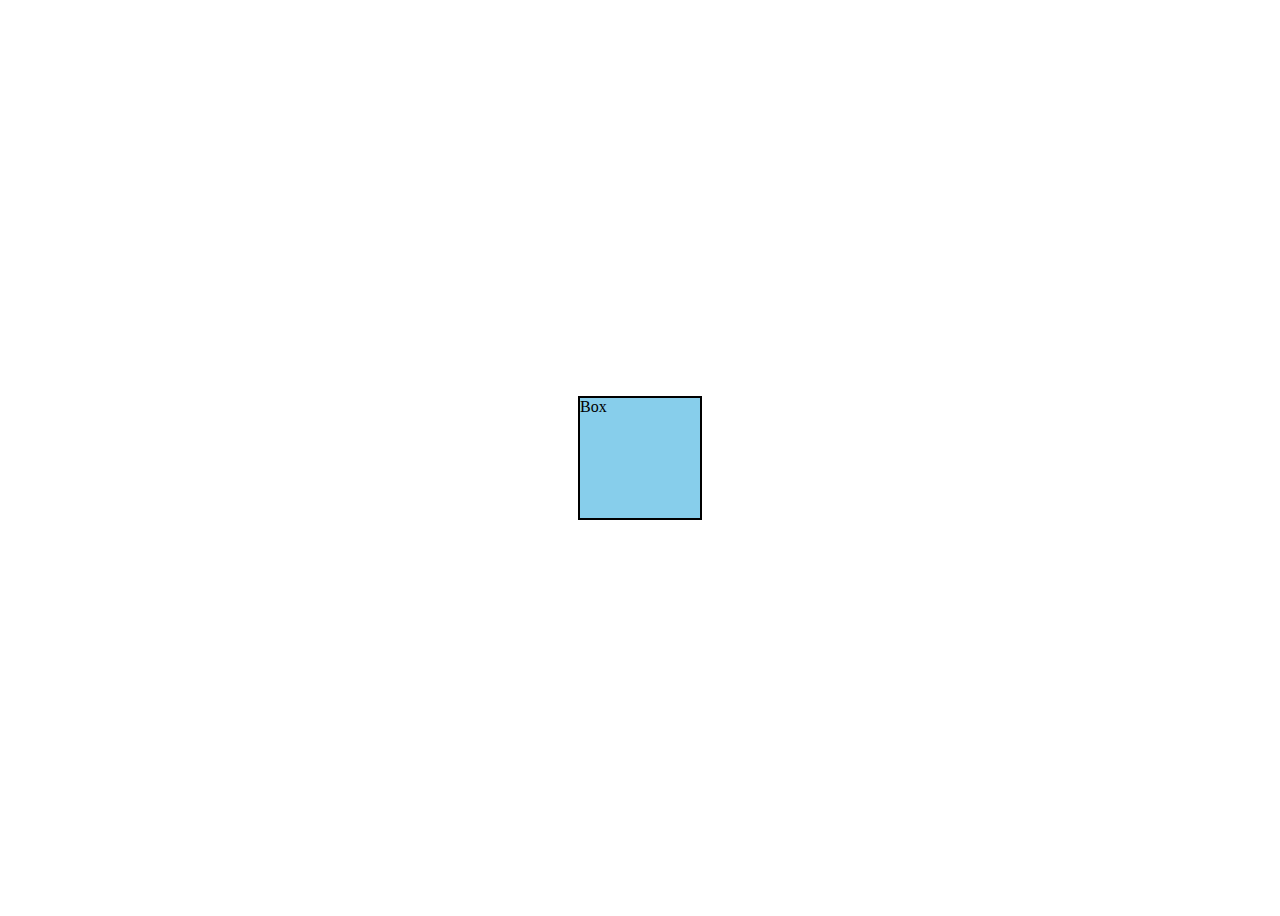
<file: grid-center.html>
<!DOCTYPE html>
<html lang="en">

<head>
    <meta charset="UTF-8">
    <meta name="viewport" content="width=device-width, initial-scale=1.0">
    <title>Center Grid</title>
    <style>
        .container{
            display: grid;
            height: 100vh;
            place-content: center;
        }
        .box {
            width: 120px;
            height: 120px;
            background-color: skyblue;
            border: 2px solid black;
        }
    </style>
</head>

<body>
    <div class="container">
        <div class="box">
            Box
        </div>
    </div>

</body>

</html>
</file>
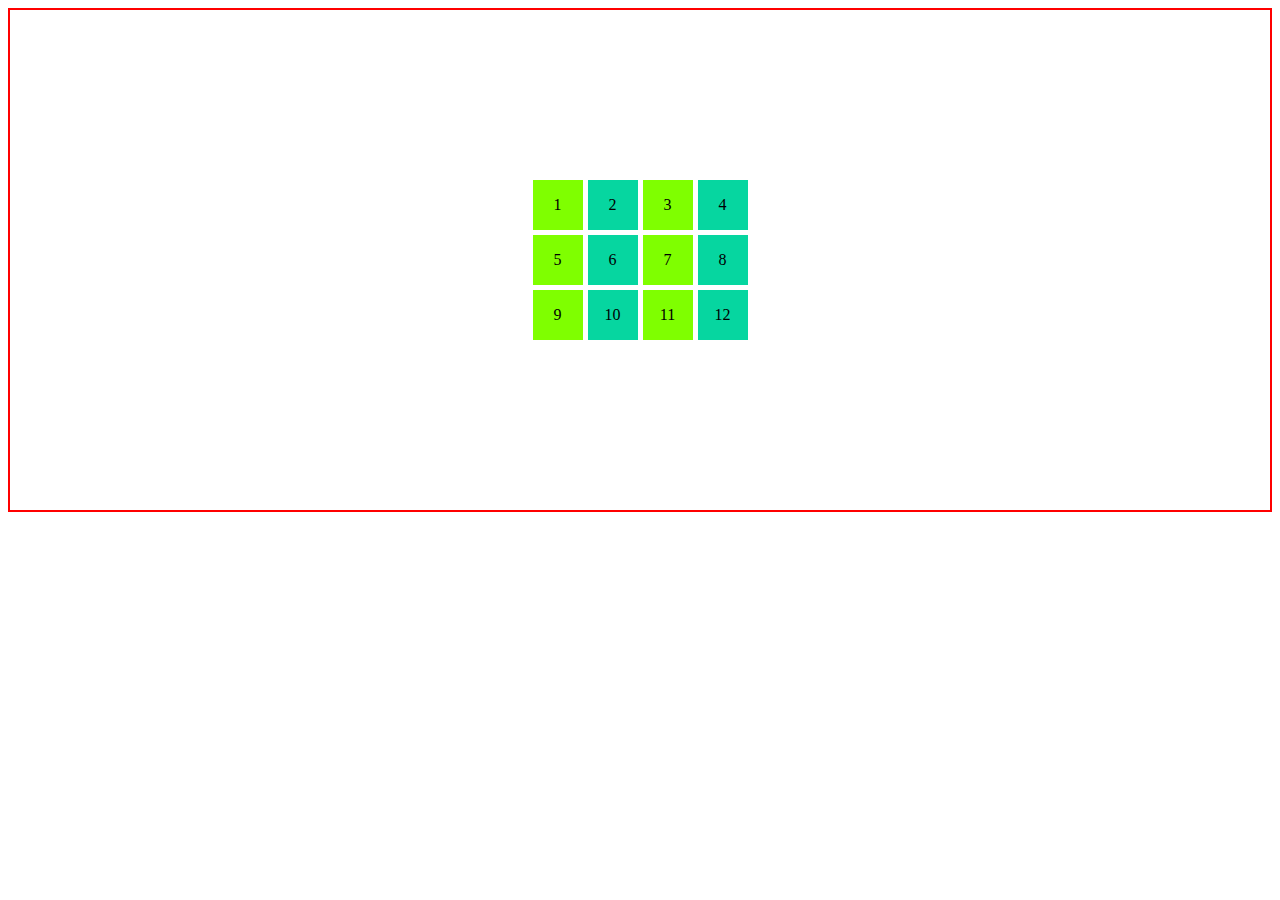
<file: grid2.html>
<!DOCTYPE html>
<html lang="en">

<head>
    <meta charset="UTF-8">
    <meta name="viewport" content="width=device-width, initial-scale=1.0">
    <title>Grid-2</title>
    <style>
        .box {
            height: 50px;
            width: 50px;
            display: flex;
            justify-content: center;
            align-items: center;
        }

        .box:nth-child(even) {
            background-color: #06d6a0;
        }

        .box:nth-child(odd) {
            background-color: chartreuse;
        }

        .container {
            border: 2px solid red;
            height: 500px;
            display: grid;
            grid-template-columns: repeat(4, 50px);
            grid-gap: 5px;
            justify-content: center;
            align-content: center;
        }
    </style>
</head>

<body>
    <section>
        <div class="container">
            <div class="box">1</div>
            <div class="box">2</div>
            <div class="box">3</div>
            <div class="box">4</div>
            <div class="box">5</div>
            <div class="box">6</div>
            <div class="box">7</div>
            <div class="box">8</div>
            <div class="box">9</div>
            <div class="box">10</div>
            <div class="box">11</div>
            <div class="box">12</div>

        </div>
    </section>
</body>

</html>
</file>
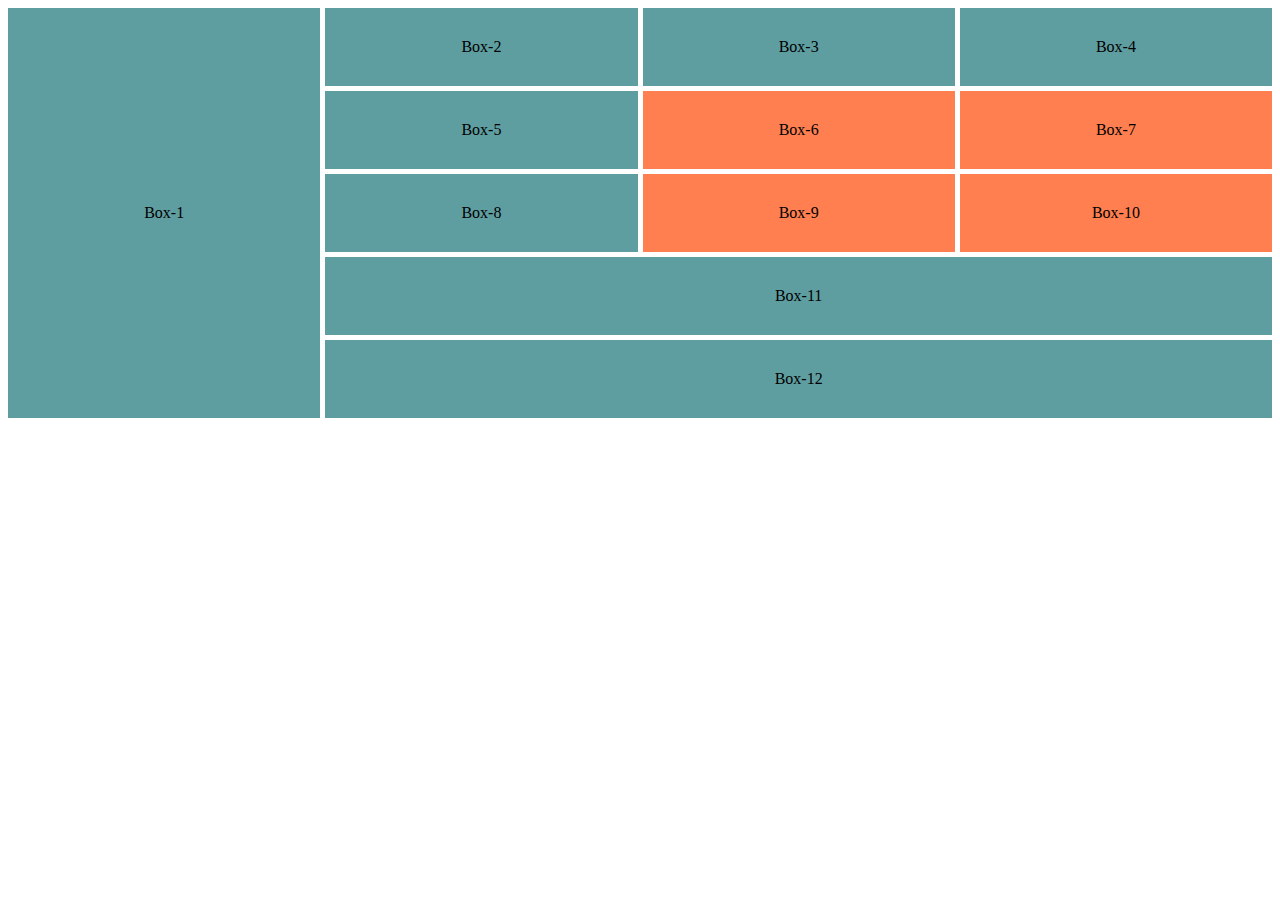
<file: grid3.html>
<!DOCTYPE html>
<html lang="en">

<head>
    <meta charset="UTF-8">
    <meta name="viewport" content="width=device-width, initial-scale=1.0">
    <title>Grid-3</title>
    <style>
        .container {
            display: grid;
            justify-content: center;
            gap: 5px;
            grid-template-columns: repeat(4, 1fr);
        }

        .box {
            background-color: cadetblue;
            padding: 30px;
            display: flex;
            justify-content: center;
            align-items: center;

        }

        #box-1 {
            grid-row: span 5;
        }

        #box-11 {
            grid-column: span 3;
        }

        #box-12 {
            grid-column: span 3;
        }

        #box-6,
        #box-7,
        #box-9,
        #box-10 {
            background-color: coral;
        }
    </style>
</head>

<body>
    <div class="container">
        <div class="box" id="box-1">Box-1</div>
        <div class="box" id="box-2">Box-2</div>
        <div class="box" id="box-3">Box-3</div>
        <div class="box" id="box-4">Box-4</div>
        <div class="box" id="box-5">Box-5</div>
        <div class="box" id="box-6">Box-6</div>
        <div class="box" id="box-7">Box-7</div>
        <div class="box" id="box-8">Box-8</div>
        <div class="box" id="box-9">Box-9</div>
        <div class="box" id="box-10">Box-10</div>
        <div class="box" id="box-11">Box-11</div>
        <div class="box" id="box-12">Box-12</div>
    </div>

</body>

</html>
</file>
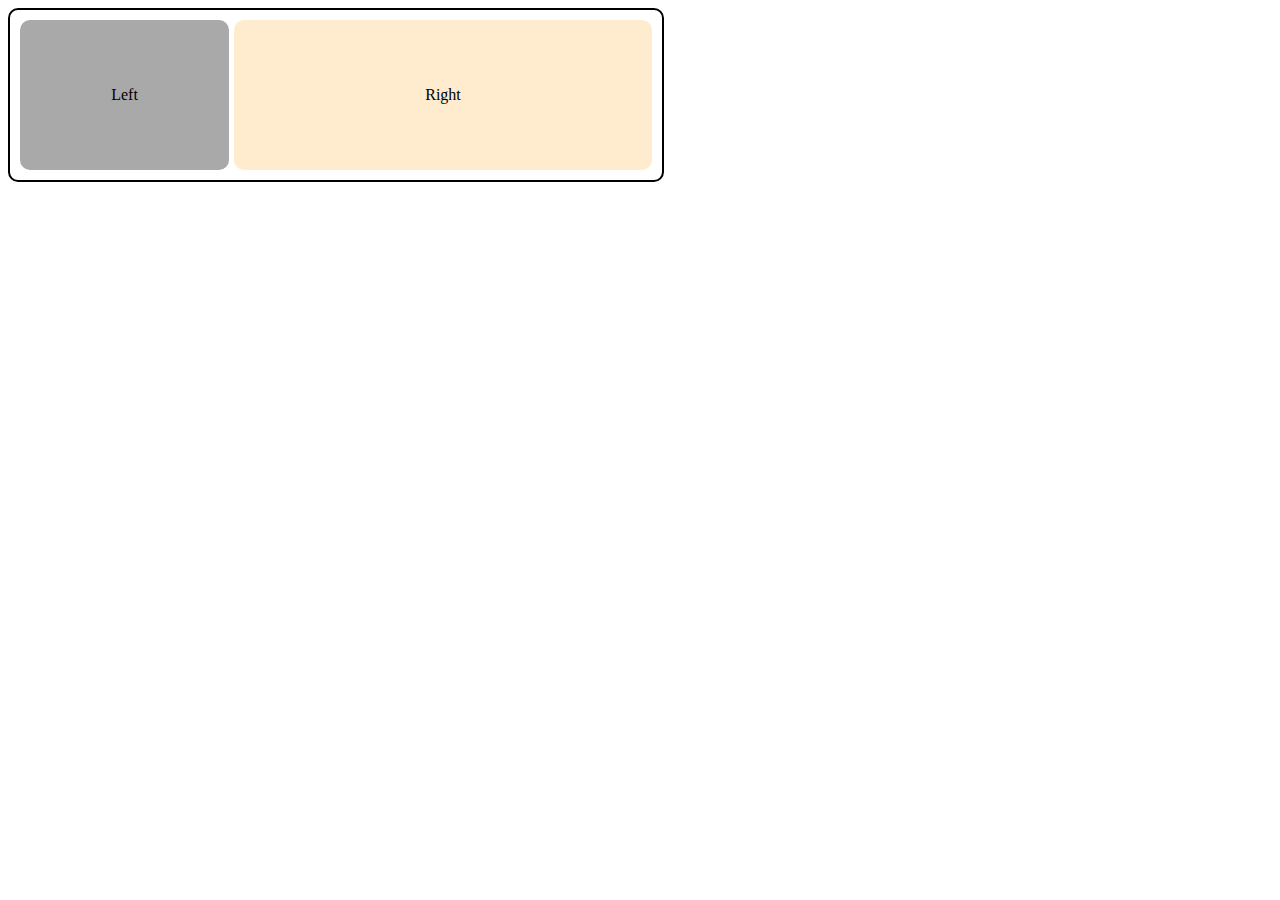
<file: resp-flex-layout.html>
<!DOCTYPE html>
<html lang="en">

<head>
    <meta charset="UTF-8">
    <meta name="viewport" content="width=device-width, initial-scale=1.0">
    <title>R-F-Layout</title>
    <style>
        .container {
            border: 2px solid black;
            border-radius: 10px;
            width: 50%;
            height: 150px;
            padding: 10px;
            display: flex;
            gap: 5px;
        }

        .box1 {
            background-color: darkgray;
            border-radius: 10px;
            height: 150px;
            width: 50%;
            display: flex;
            justify-content: center;
            align-items: center;

        }

        .box2 {
            background-color: blanchedalmond;
            border-radius: 10px;
            width: 100%;
            display: flex;
            justify-content: center;
            align-items: center;
        }

        @media screen and (max-width: 780px) {
            .container {
                border: 2px solid red;
                border-radius: 10px;
                width: 30%;
                padding: 10px;
                display: flex;
                gap: 5px;
                flex-direction: column;
            }

            .box1 {
                background-color: darkgray;
                border-radius: 10px;
                height: 50px;
                width: 100%;
                display: flex;
                justify-content: center;
                align-items: center;

            }

            .box2 {
                background-color: blanchedalmond;
                border-radius: 10px;
                width: 100%;
                height: 100px;
                display: flex;
                justify-content: center;
                align-items: center;
            }

        }
    </style>
</head>

<body>
    <div class="container">
        <div class="box1">Left</div>
        <div class="box2">Right</div>
    </div>
</body>

</html>
</file>
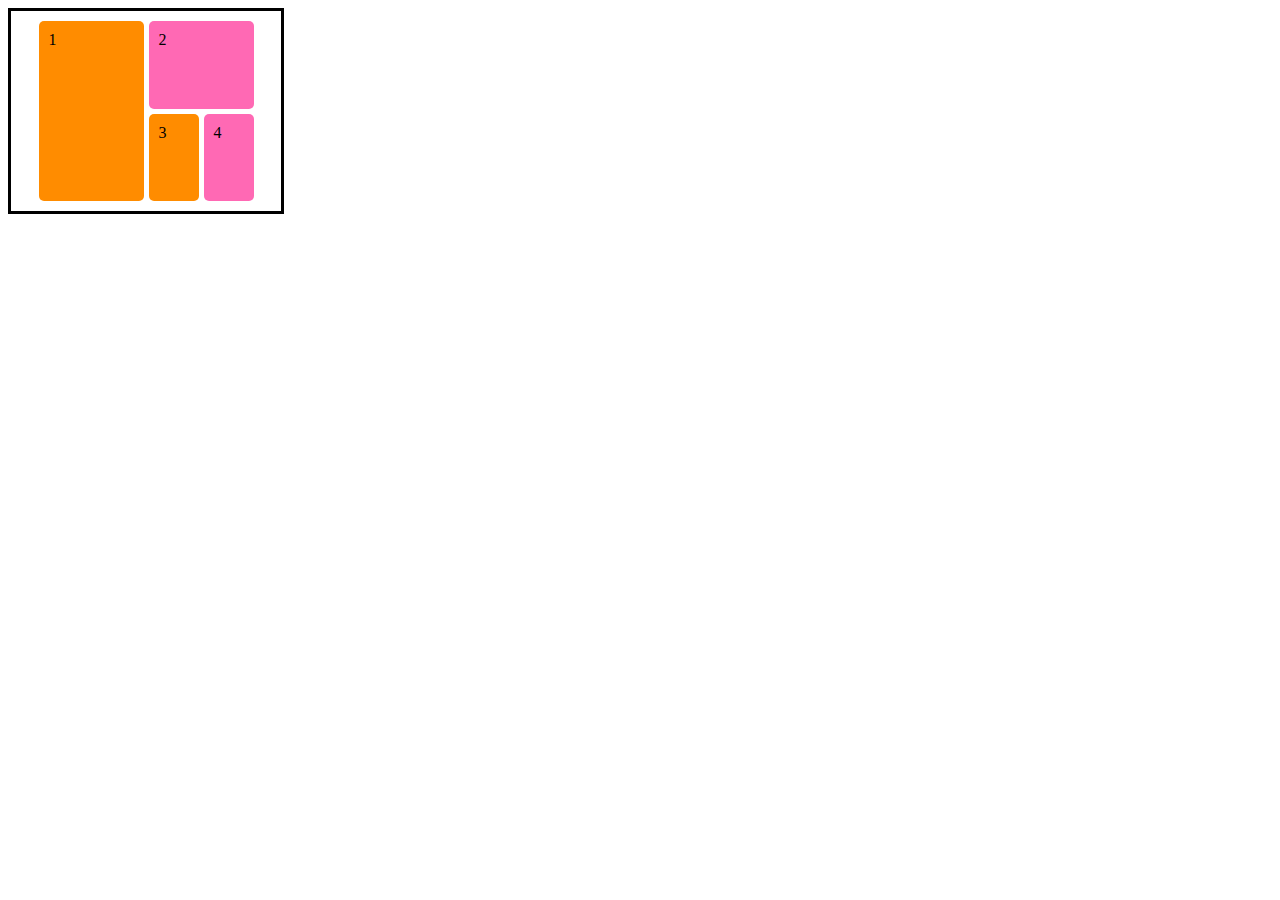
<file: resp-grid-layout-1.html>
<!DOCTYPE html>
<html lang="en">
<head>
    <meta charset="UTF-8">
    <meta name="viewport" content="width=device-width, initial-scale=1.0">
    <title>R-G-Layout</title>
    <style>
        .box:nth-child(even){
            background-color:hotpink;
        }
        .box:nth-child(odd){
            background-color:darkorange;
        }
        .box{
            border-radius: 5px;
            padding-left: 10px;
            padding-top: 10px;
        }
        .container{
            border: 3px solid black;
            padding: 10px;
            height: 20vh;
            width: 250px;
            display: grid;
            grid-template-columns: repeat(4,50px);
            gap: 5px;
            justify-content: center;
        }
        .box-1{
            grid-row: 1/3;
            grid-column: 1/3;

        }
        .box-2{
            grid-column: 3/5;
        }

        @media screen and (max-width:780px){
            .container{
            background-color: blue;
            display: flex;
            flex-direction: column;
            .box{
                height: 80vh;
            }
        } 
        }

    </style>
</head>
<body>
    <div class="container">
        <div class="box box-1">1</div>
        <div class="box box-2">2</div>
        <div class="box box-3">3</div>
        <div class="box box-4">4</div>
    </div>
</body>
</html>
</file>
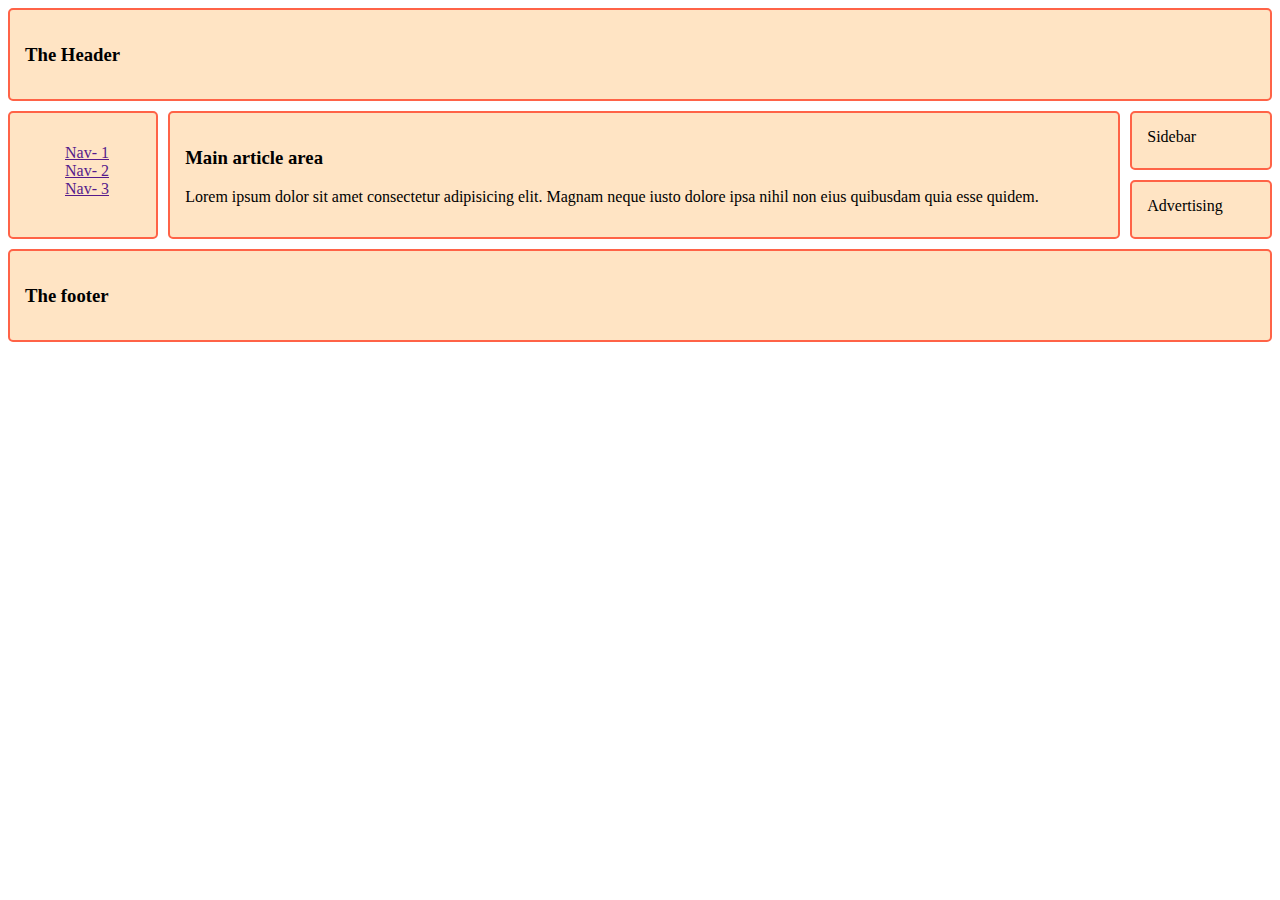
<file: resp-grid-layout-2.html>
<!DOCTYPE html>
<html lang="en">

<head>
    <meta charset="UTF-8">
    <meta name="viewport" content="width=device-width, initial-scale=1.0">
    <style>
        li{
            list-style-type: none; 
        }

        .header,
        .nav,
        .main,
        .sidebar,
        .advertising,
        .footer {
            background-color: bisque;
            border: 2px solid tomato;
            padding: 15px;
            border-radius: 5px;
        }
        .header{
            grid-area: header;
        }
        .nav{
            grid-area: nav;
        }
        .main{
            grid-area: main;
        }
        .sidebar{
            grid-area: sidebar;
        }
        .advertising{
            grid-area: advertising;
        }
        .footer{
            grid-area: footer;
        }
        .grid-container{
            display: grid;
            gap: 10px;

            grid-template-areas:
            "header header header header"
            "nav main main sidebar "
            "nav main main advertising"
            "footer footer footer footer"
            ;
        }
        @media screen and (min-width:320px) and (max-width:480px) {
           .grid-container{
            grid-template-areas:
            "header"
            "nav"
            "main"
            "sidebar"
            "advertising"
            "footer" ;
           }
        }

        @media screen and (min-width:480px) and (max-width:768px){
            .grid-container{
                grid-template-areas: 
                "header header "
                "nav nav "
                "sidebar main "
                "advertising footer ";
            }
            .nav>ul{
                display: grid;
                grid-template-columns: repeat(3,1fr);
            }
        }


    </style>
    <title>resp-grid-layout</title>
</head>

<body>
    <section class="grid-container">
        <header class="header">
            <h3>The Header</h3>
        </header>
        <nav class="nav">
            <ul>
                <li><a href="">Nav- 1</a></li>
                <li><a href="">Nav- 2</a></li>
                <li><a href="">Nav- 3</a></li>
            </ul>
        </nav>
        <main class="main">
            <article>
                <h3>Main article area</h3>
                <p>
                    Lorem ipsum dolor sit amet consectetur adipisicing elit. Magnam neque iusto dolore ipsa nihil non
                    eius quibusdam quia esse quidem.

                </p>
            </article>
        </main>

        <div class="sidebar">
            Sidebar
        </div>

        <div class="advertising">
            Advertising
        </div>
        <footer class="footer">
            <h3>The footer</h3>
        </footer>
    </section>
</body>

</html>
</file>
